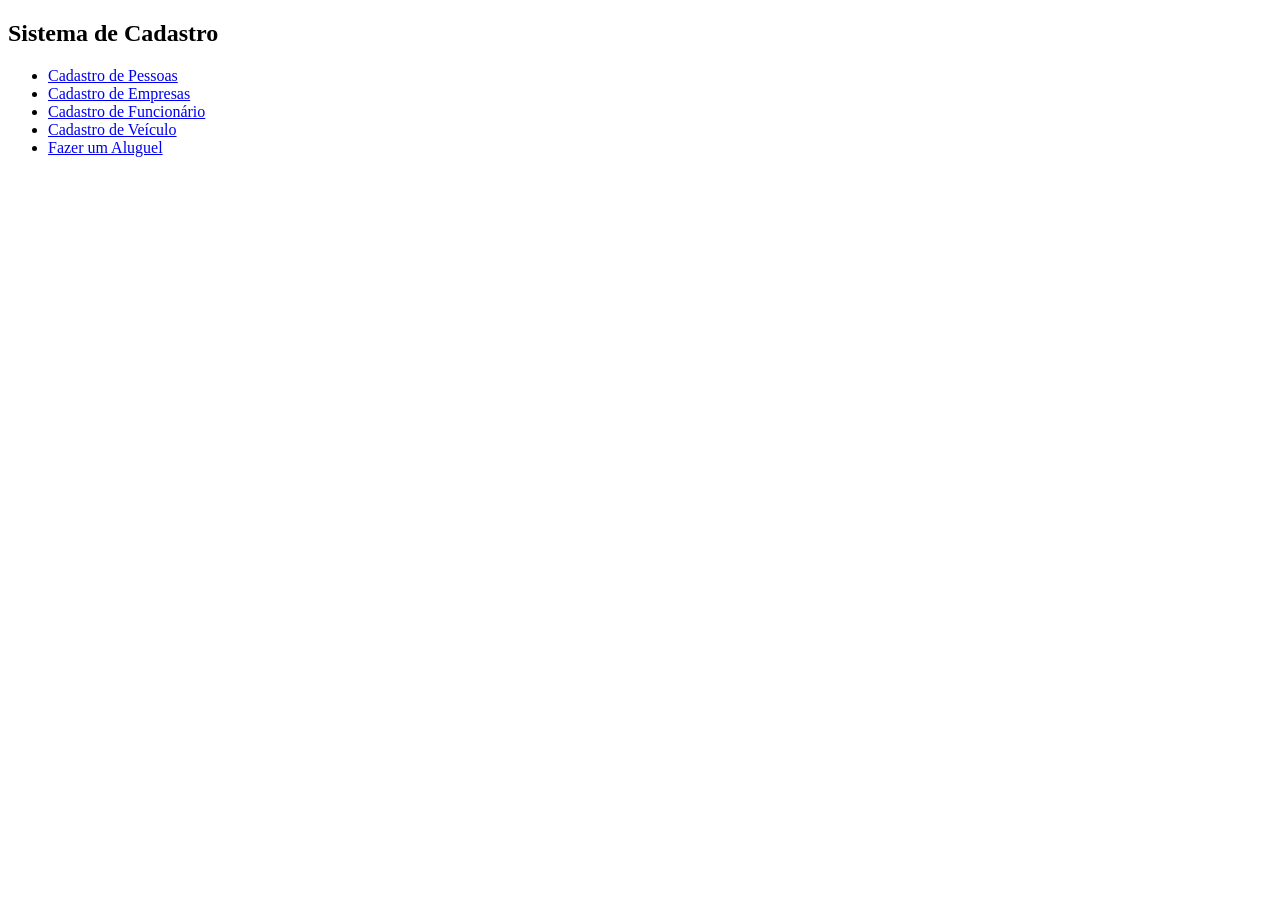
<file: DEFINITIVO/codigo/index.html>
<!DOCTYPE html>
<html lang="en">
<head>
    <meta charset="UTF-8">
    <meta name="viewport" content="width=device-width, initial-scale=1.0">
    <title>Sistema de Cadastro</title>
</head>
<body>
    <h2>Sistema de Cadastro</h2>
    <ul>
        <li><a href="cadastro_pessoa.html">Cadastro de Pessoas</a></li>
        <li><a href="cadastro_empresa.html">Cadastro de Empresas</a></li>
        <li><a href="cadastro_funcionario.html">Cadastro de Funcionário</a></li>
        <li><a href="cadastro_veiculo.html">Cadastro de Veículo</a></li>
        <li><a href="aluguel.php">Fazer um Aluguel</a></li>
    </ul>
</body>
</html>
</file>
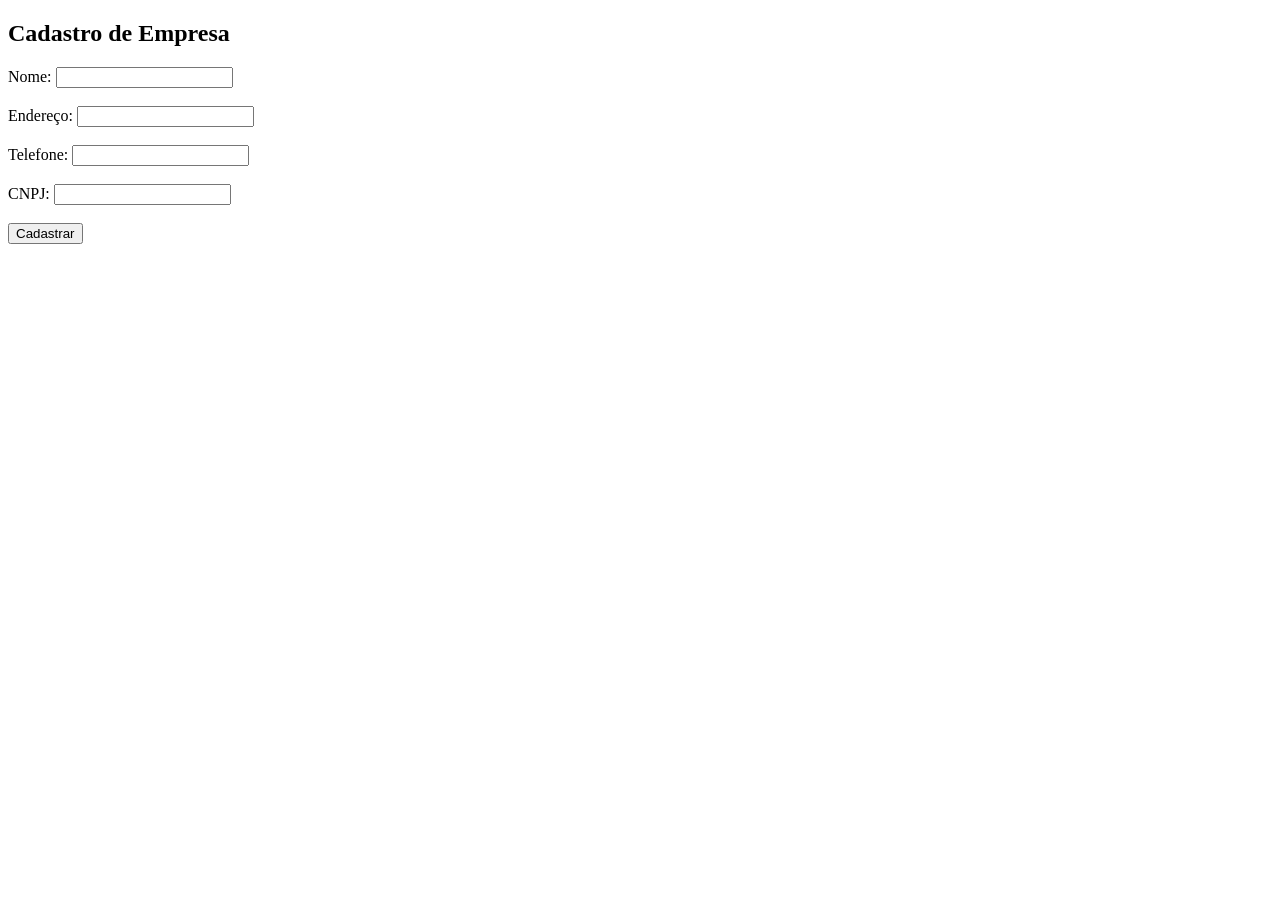
<file: DEFINITIVO/codigo/cadastro_empresa.html>
<!DOCTYPE html>
<html lang="en">
<head>
    <meta charset="UTF-8">
    <meta name="viewport" content="width=device-width, initial-scale=1.0">
    <title>Cadastrar Empresa</title>
</head>
<body>
    <h2>Cadastro de Empresa</h2>
    <form action="cad_empresa.php" method="POST">
        <label for="nome">Nome:</label>
        <input type="text" id="nome" name="nome" required><br><br>

        <label for="endereco">Endereço:</label>
        <input type="text" id="endereco" name="endereco" required><br><br>

        <label for="telefone">Telefone:</label>
        <input type="text" id="telefone" name="telefone" required><br><br>

        <label for="cnpj">CNPJ:</label>
        <input type="text" id="cnpj" name="cnpj" required><br><br>

        <input type="submit" value="Cadastrar">
    </form>
</body>
</html>
</file>
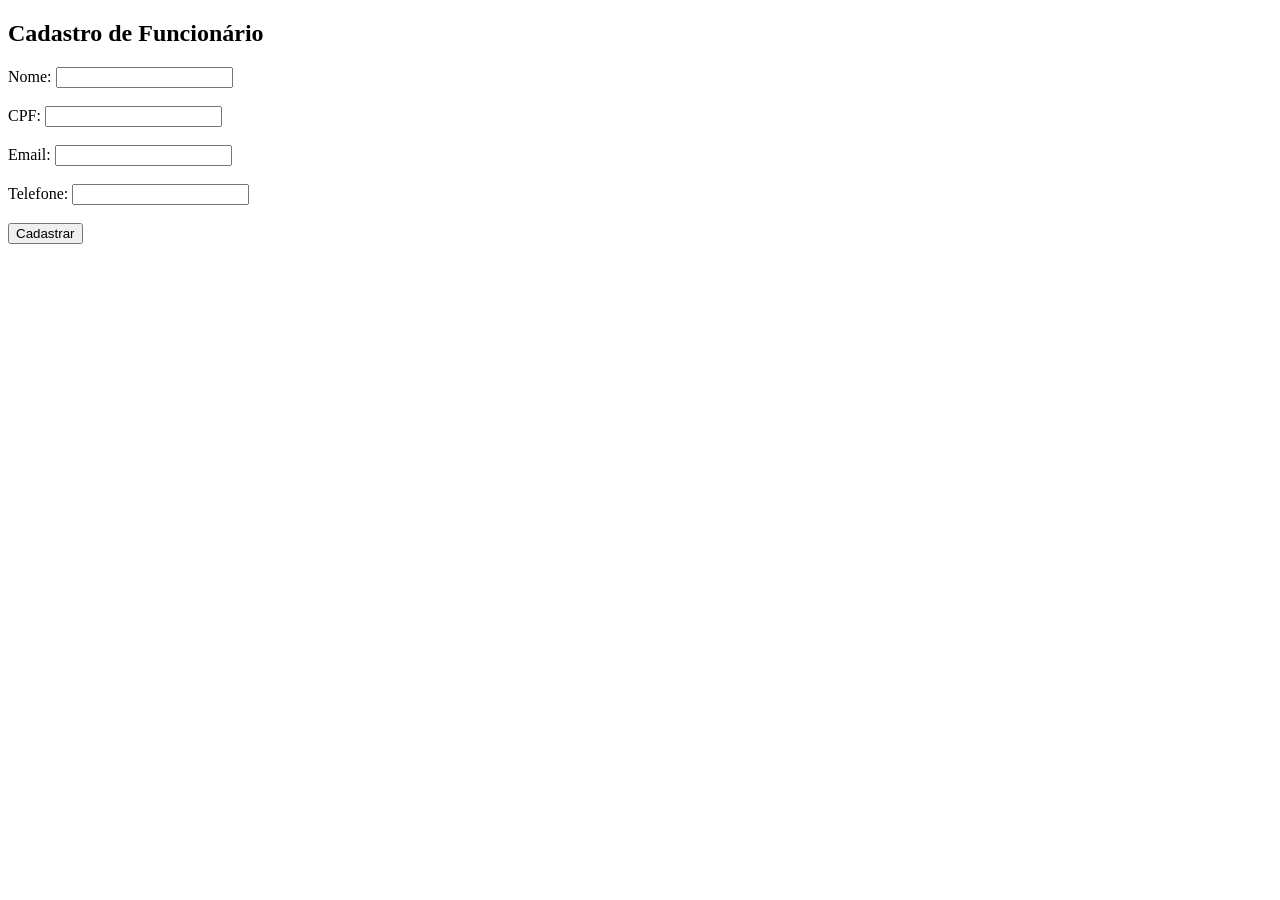
<file: DEFINITIVO/codigo/cadastro_funcionario.html>
<!DOCTYPE html>
<html lang="en">
<head>
    <meta charset="UTF-8">
    <meta name="viewport" content="width=device-width, initial-scale=1.0">
    <title>Cadastrar Funcionário</title>
</head>
<body>
    <h2>Cadastro de Funcionário</h2>
    <form action="cad_funcionario.php" method="POST">
        <label for="nome_funcionario">Nome:</label>
        <input type="text" id="nome_funcionario" name="nome_funcionario" required><br><br>

        <label for="cpf_funcionario">CPF:</label>
        <input type="text" id="cpf_funcionario" name="cpf_funcionario" required><br><br>

        <label for="email_funcionario">Email:</label>
        <input type="email" id="email_funcionario" name="email_funcionario" required><br><br>

        <label for="telefone_funcionario">Telefone:</label>
        <input type="text" id="telefone_funcionario" name="telefone_funcionario" required><br><br>

        <input type="submit" value="Cadastrar">
    </form>
</body>
</html>
</file>
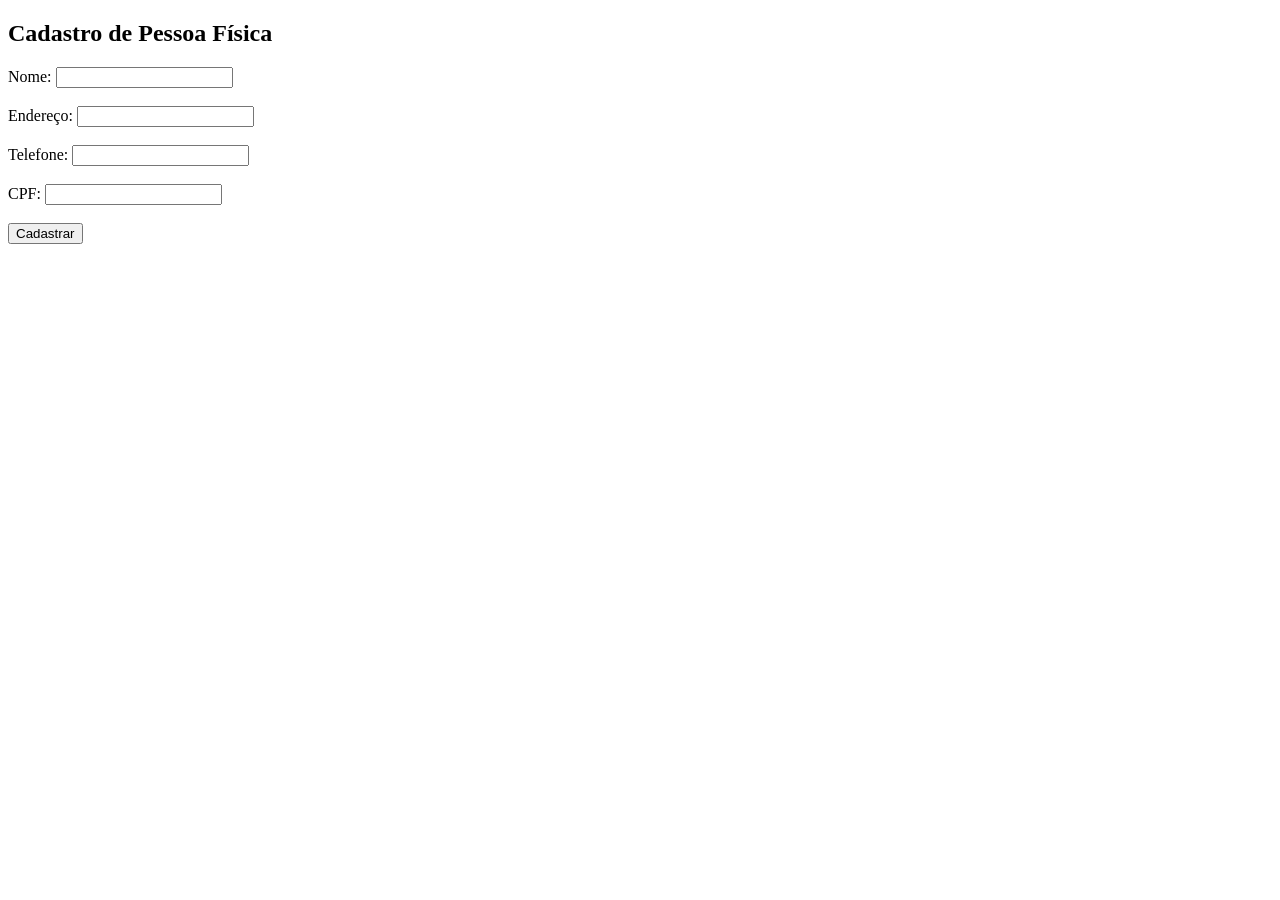
<file: DEFINITIVO/codigo/cadastro_pessoa.html>
<!DOCTYPE html>
<html lang="en">
<head>
    <meta charset="UTF-8">
    <meta name="viewport" content="width=device-width, initial-scale=1.0">
    <title>Cadastrar Pessoa Física</title>
</head>
<body>
    <h2>Cadastro de Pessoa Física</h2>
    <form action="cad_pessoa.php" method="POST">
        <label for="nome">Nome:</label>
        <input type="text" id="nome" name="nome" required><br><br>

        <label for="endereco">Endereço:</label>
        <input type="text" id="endereco" name="endereco" required><br><br>

        <label for="telefone">Telefone:</label>
        <input type="text" id="telefone" name="telefone" required><br><br>

        <label for="cpf">CPF:</label>
        <input type="text" id="cpf" name="cpf" required><br><br>

        <input type="submit" value="Cadastrar">
    </form>
</body>
</html>
</file>
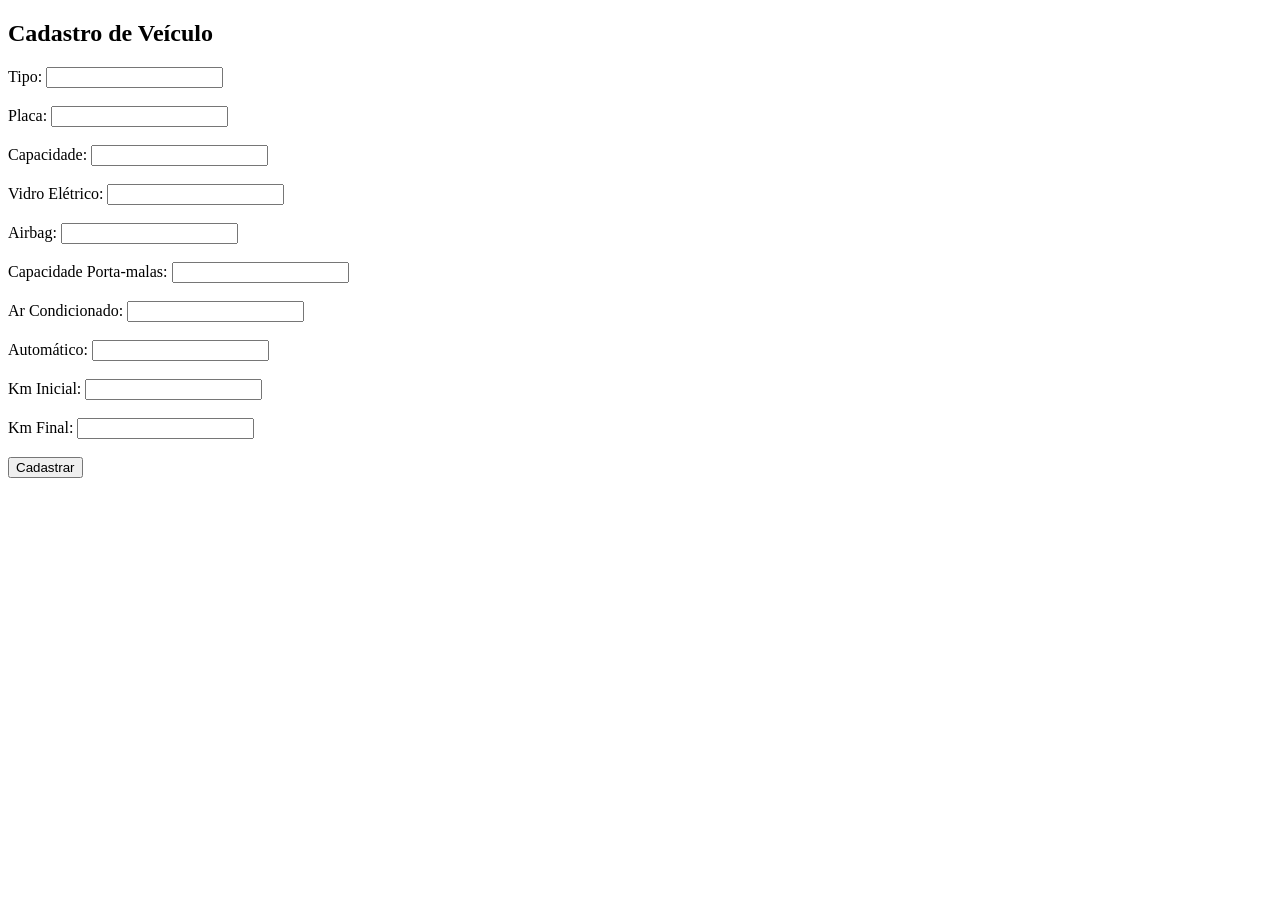
<file: DEFINITIVO/codigo/cadastro_veiculo.html>
<!DOCTYPE html>
<html lang="en">
<head>
    <meta charset="UTF-8">
    <meta name="viewport" content="width=device-width, initial-scale=1.0">
    <title>Cadastrar Veículo</title>
</head>
<body>
    <h2>Cadastro de Veículo</h2>
    <form action="cad_veiculo.php" method="POST">
        <label for="tipo_veiculo">Tipo:</label>
        <input type="text" id="tipo_veiculo" name="tipo_veiculo" required><br><br>

        <label for="placa_veiculo">Placa:</label>
        <input type="text" id="placa_veiculo" name="placa_veiculo" required><br><br>

        <label for="capacidade_veiculo">Capacidade:</label>
        <input type="text" id="capacidade_veiculo" name="capacidade_veiculo" required><br><br>

        <label for="vidroeletrico_veiculo">Vidro Elétrico:</label>
        <input type="text" id="vidroeletrico_veiculo" name="vidroeletrico_veiculo"><br><br>

        <label for="airbag_veiculo">Airbag:</label>
        <input type="text" id="airbag_veiculo" name="airbag_veiculo"><br><br>

        <label for="capacidaportamala_veiculo">Capacidade Porta-malas:</label>
        <input type="text" id="capacidaportamala_veiculo" name="capacidaportamala_veiculo" required><br><br>

        <label for="arcondicionado_veiculo">Ar Condicionado:</label>
        <input type="text" id="arcondicionado_veiculo" name="arcondicionado_veiculo"><br><br>

        <label for="automatico_veiculo">Automático:</label>
        <input type="text" id="automatico_veiculo" name="automatico_veiculo"><br><br>

        <label for="km_veiculo">Km Inicial:</label>
        <input type="text" id="km_veiculo" name="km_veiculo" required><br><br>

        <label for="km_veiculofinal">Km Final:</label>
        <input type="text" id="km_veiculofinal" name="km_veiculofinal" required><br><br>

        <input type="submit" value="Cadastrar">
    </form>
</body>
</html>
</file>
